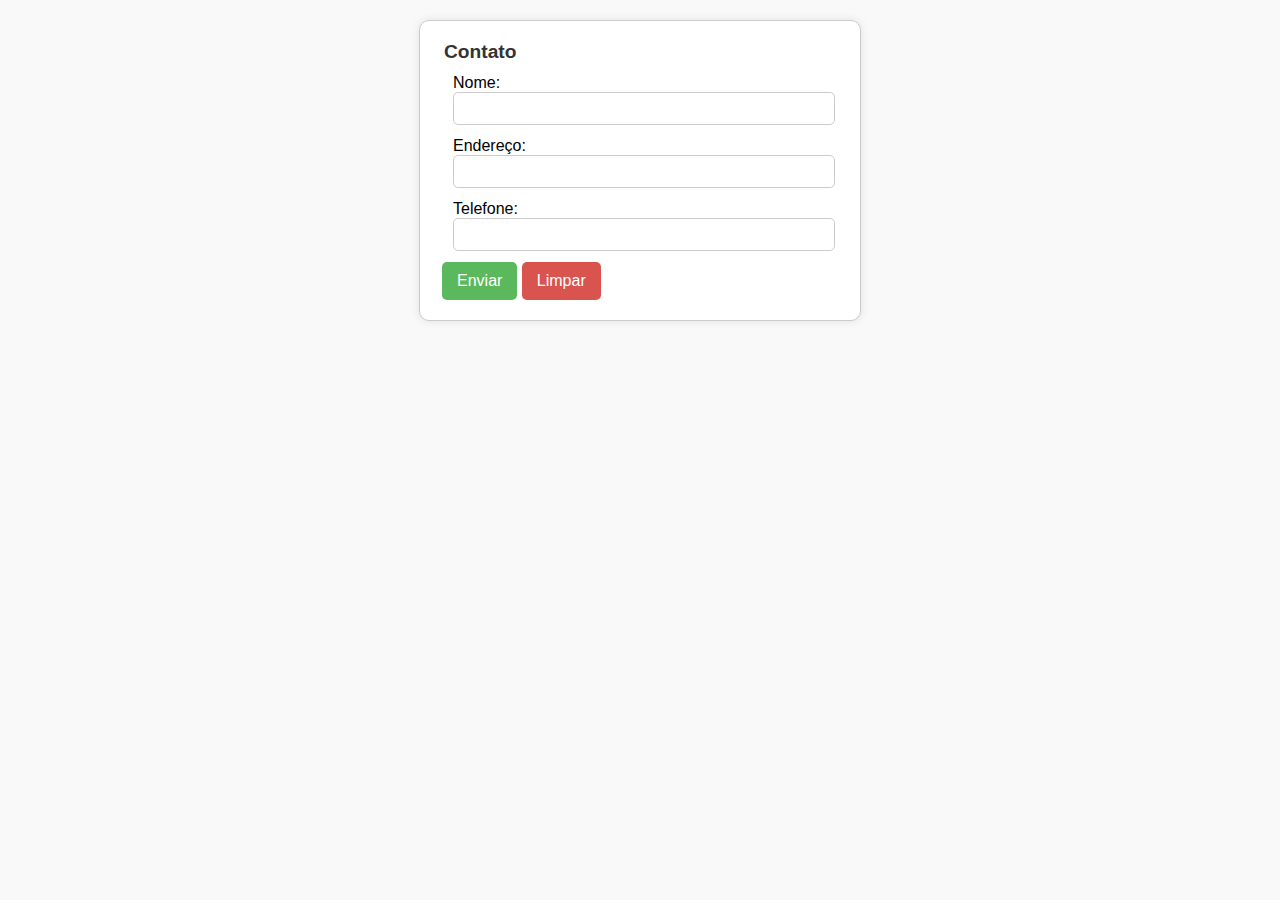
<file: ProjetoTrilhaWeb/exemploServlet/src/main/webapp/contato.html>
<!DOCTYPE html>
<html>
<head>
    <meta charset="UTF-8">
    <title>Contato</title>
    
    <!-- Chamando o arquivo CSS externo -->
    
    <link rel="stylesheet" href="style.css">
</head>
<body>
    <form action="insereContato" id="contactForm" onsubmit="return validaFormulario();">
        <fieldset>
            <legend>Contato</legend>
            <table>
                <tr>
                    <td>Nome: <input type="text" id="nome" name="txtname"></td>
                </tr>
                <tr>
                    <td>Endereço: <input type="text" id="address" name="address"></td>
                </tr>
                <tr>
                    <td>Telefone: <input type="text" id="telephone" name="telephone"></td>
                </tr>
            </table>
            <button type="submit">Enviar</button>
            <button type="reset">Limpar</button>
        </fieldset>
    </form>
    
    <!-- Validação em JavaScript -->
    <script>
        function validaFormulario() {
            // Captura os valores dos campos
            const name = document.getElementById("nome").value.trim();
            const address = document.getElementById("address").value.trim();
            const telephone = document.getElementById("telephone").value.trim();

            // Verifica se algum campo está vazio
            if (!name || !address || !telephone) {
                alert("Todos os campos são obrigatórios!");
                return false; // Impede o envio do formulário
            }
            // Validação bem-sucedida
            return true;
        }
    </script>
</body>
</html>
</file>
<file: ProjetoTrilhaWeb/exemploServlet/src/main/webapp/style.css>
@charset "UTF-8";
/* Estilo geral do corpo */
body {
    font-family: Arial, sans-serif;
    background-color: #f9f9f9;
    margin: 20px;
}

/* Estilo do formulário */
form {
    max-width: 400px;
    margin: auto;
    padding: 20px;
    background: #fff;
    border: 1px solid #ccc;
    border-radius: 10px;
    box-shadow: 0 0 10px rgba(0, 0, 0, 0.1);
}

/* Estilo do fieldset */
fieldset {
    border: none;
    padding: 0;
}

/* Estilo da legenda */
legend {
    font-size: 1.2em;
    font-weight: bold;
    color: #333;
}

/* Estilo da tabela */
table {
    width: 100%;
    border-spacing: 10px;
}

/* Estilo dos inputs */
input[type="text"] {
    width: calc(100% - 10px);
    padding: 8px;
    border: 1px solid #ccc;
    border-radius: 5px;
}

/* Estilo dos botões */
button {
    padding: 10px 15px;
    font-size: 1em;
    color: #fff;
    background-color: #5cb85c;
    border: none;
    border-radius: 5px;
    cursor: pointer;
}

button[type="reset"] {
    background-color: #d9534f;
}

button:hover {
    opacity: 0.9;
}
</file>
